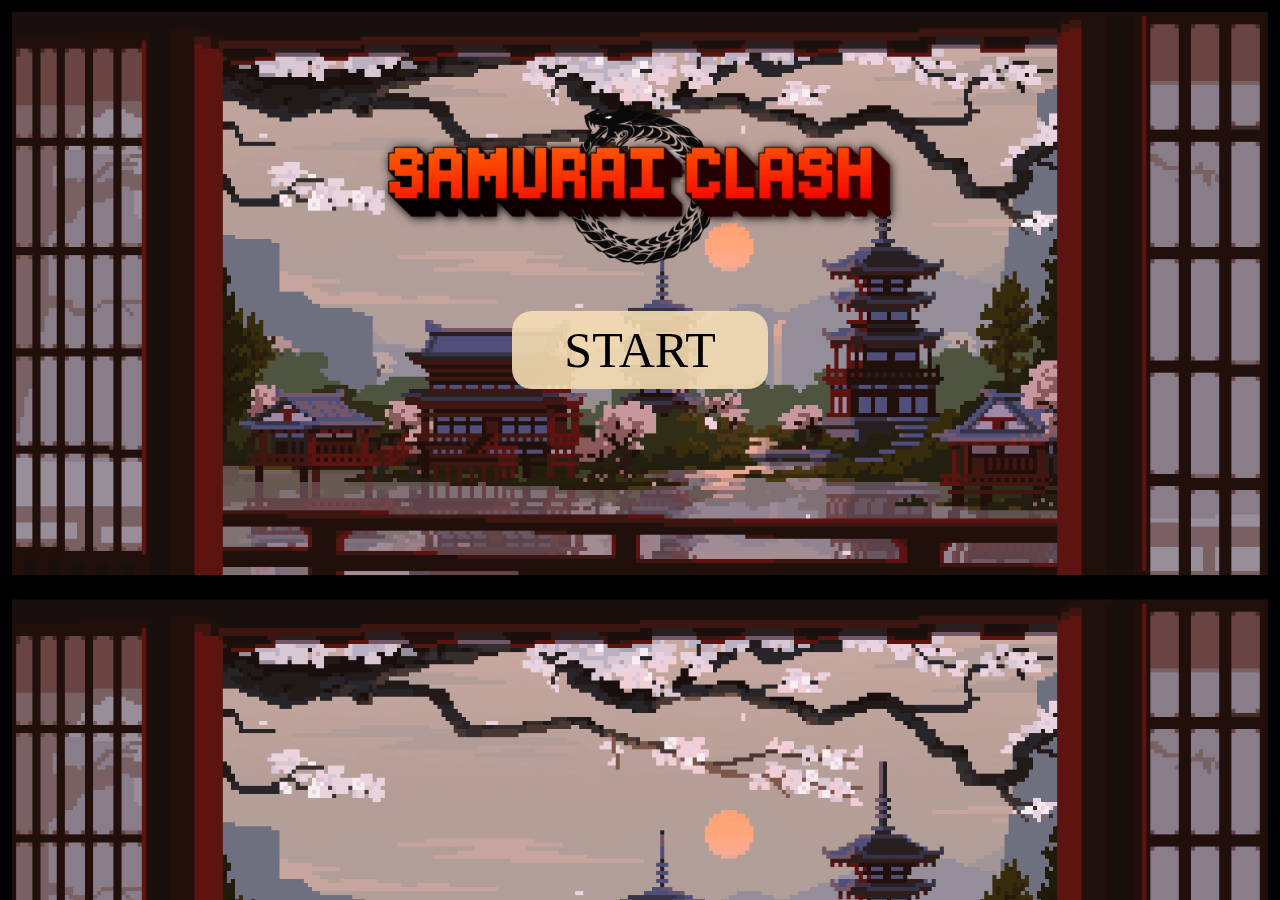
<file: Start.html>
<!DOCTYPE html>
<html lang="en">
  <head>
    <meta charset="UTF-8" />
    <meta name="viewport" content="width=device-width, initial-scale=1.0" />
    <title>Game start</title>
    <link rel="stylesheet" href="Style.css" />
  </head>
  <body id="mainCanvas">
    <div class="background-text">
      <div class="logoram">
        <img
          src="Images/Samurai-Clash-logo.png"
          alt="Samurai Clash"
          class="logo"
        />
      </div>
      <ul class="buttons">
        <ul class="buttons" id="START">
          <li class="button" id="STARTBTN"><a href="">START</a></li>
        </ul>
        <ul class="buttons" id="CHOOSE">
          <li class="button" id="1P"><a href="">1 PLAYER</a></li>
          <li class="button" id="2P"><a href="Index.html">2 PLAYER</a></li>
          <li class="button" id="BACK"><a href="">BACK</a></li>
        </ul>
        <ul class="buttons" id="P1">
          <li class="button" id="EASY"><a href="Index.html">EASY</a></li>
          <li class="button" id="MEDIUM"><a href="Index.html">MEDIUM</a></li>
          <li class="button" id="HARD"><a href="Index.html">HARD</a></li>
          <li class="button" id="BACK"><a href="">BACK</a></li>
        </ul>
      </ul>
    </div>
    <script src="Javascript/mainScript.js"></script>
  </body>
</html>
</file>
<file: Style.css>
body {
  margin: 0px;
}

canvas {
  background-image: url(Images/Japanese-background.gif);
  background-size: cover;
}

#gameCanvas {
  position: absolute;
  top: 0;
  left: 0;
  width: 100%;
  height: 100%;
}

#player1Display {
  font-size: 30px;
  color: white;
  position: absolute;
  background-color: rgba(31, 0, 123, 0.4);
  border-radius: 5px;
  transform: translate(-50%, -100%);
}

#player2Display {
  font-size: 30px;
  color: white;
  position: absolute;
  background-color: rgba(123, 0, 0, 0.4);
  border-radius: 5px;
  transform: translate(-50%, -100%);
}

.buttonsPlayer {
  position: fixed;
  top: 10px; /* Adjust the top position as needed */
  background-color: rgba(0, 0, 0, 0.6); /* Semi-transparent background */
  color: white; /* Text color */
  padding: 10px;
  border-radius: 5px;
}

#buttonsPlayer1 {
  left: 10px; /* Adjust the left position as needed */
  z-index: 3;
}

#buttonsPlayer2 {
  right: 10px; /* Adjust the left position as needed */
  z-index: 3;
}

#refreshInfo {
  width: 100%;
  font-size: 20px;
  font-family: Impact, Haettenschweiler, "Arial Narrow Bold", sans-serif;
  position: fixed;
  text-align: center;
  top: auto;
  color: rgb(255, 46, 46);
  z-index: 2;
}

.movementTitle {
  margin: 0 0 5px;
  font-size: 30px;
}

#conditionalTextContainer {
  position: absolute;
  top: 50%;
  left: 50%;
  transform: translate(-50%, -50%);
}

#conditionalText1 {
  font-size: 100px;
  z-index: 10;
  color: blue;
  text-shadow: 6px 5px rgba(0, 0, 0, 0.4);
}

#conditionalText2 {
  font-size: 100px;
  z-index: 10;
  color: red;
  text-shadow: 6px 5px rgba(0, 0, 0, 0.4);
}

.hidden {
  display: none;
}
.visible {
  display: block;
  /* Add any additional styling here */
}

#mainCanvas {
  background-image: url(Images/background.gif);
  background-size: cover;
  align-items: center;
}

.logo {
  width: 45%;
  border-radius: 40px;
  margin: 75px 27.5%;
  margin-bottom: 0;
}

.buttons {
  list-style: none;
  padding: 0;
}
.button {
  margin: 10px 40%;
  text-align: center;
  font-size: 50px;
  padding: 10px;
  background-color: rgba(245, 222, 179, 0.897);
  border-radius: 20px;
  list-style: none;
}

a {
  text-decoration: none;
  list-style: none;
  text-decoration: none;
  color: black;
  text-align: center;
}

#CHOOSE {
  display: none;
}
#P1 {
  display: none;
}
</file>
